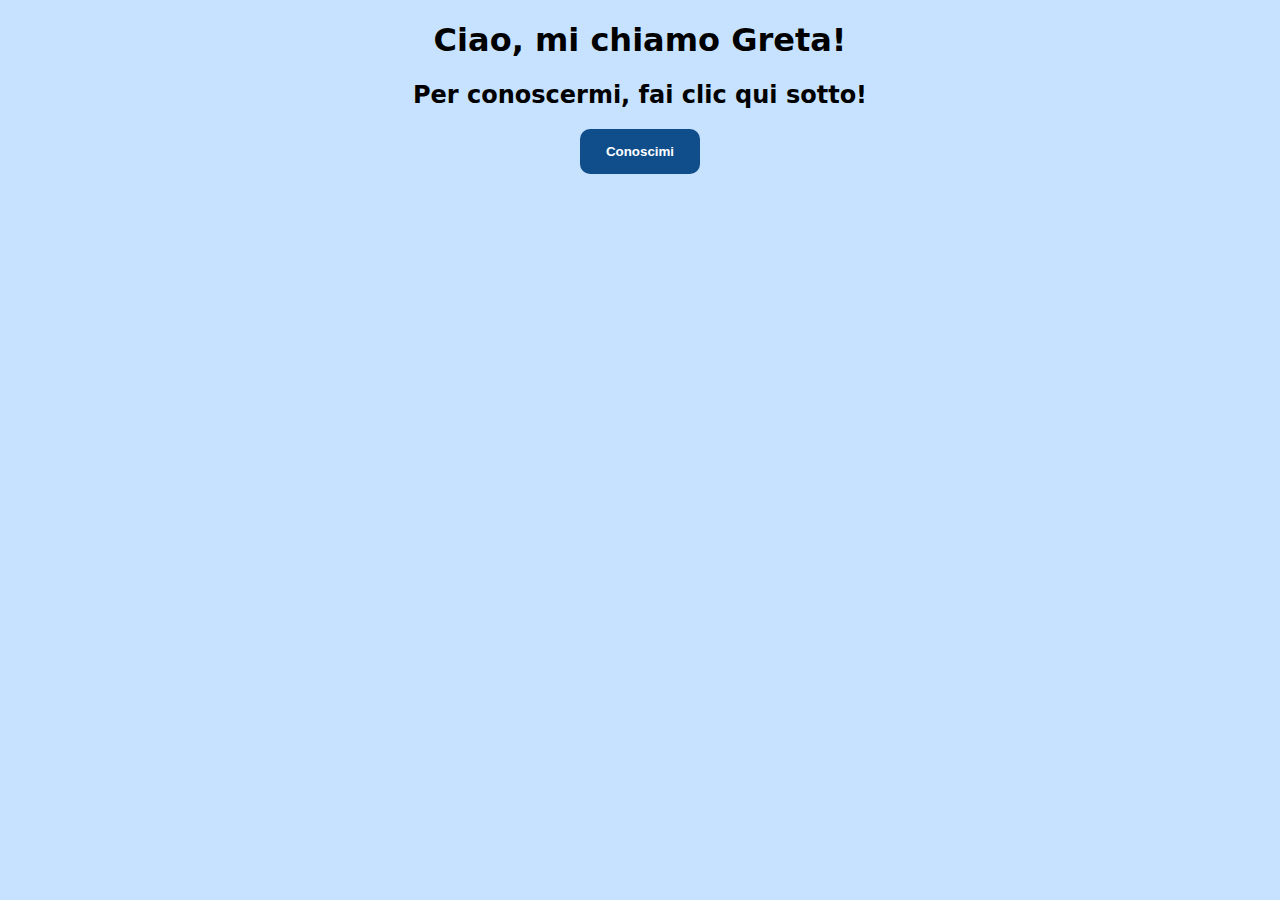
<file: index.html>
<!DOCTYPE html>
<html>
<head>
    <title></title>
    <link rel="stylesheet" type="text/css" href="style.css">
</head>
<body>
    <h1>Ciao, mi chiamo Greta! </h1>
    <h2> Per conoscermi, fai clic qui sotto! </h2>

    <a href="./about.html">
        <button type="button" name="one" class = "clickme">Conoscimi</button>
    </a>
</body>
</html>
</file>
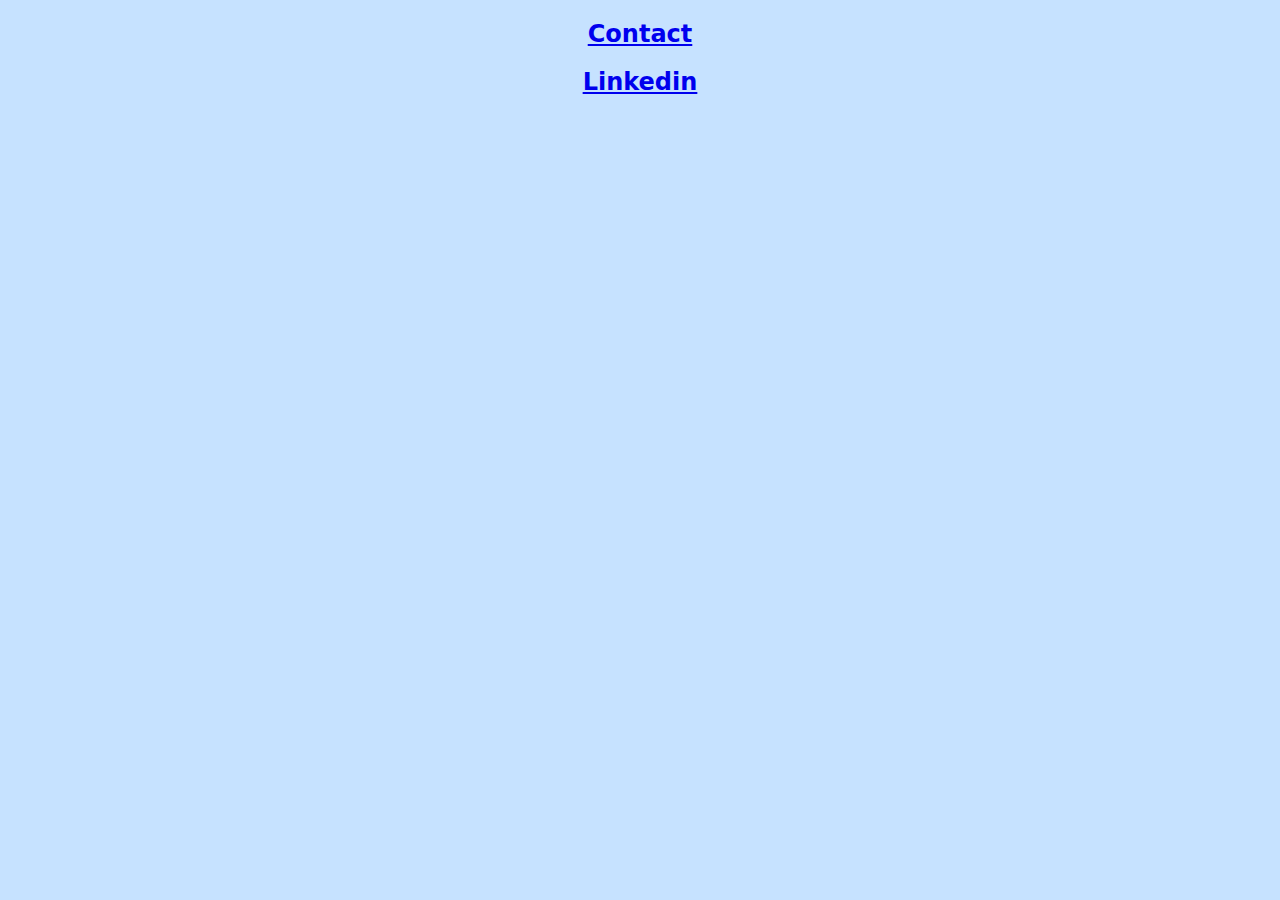
<file: about.html>
<!DOCTYPE html>
<html>
<head>
    <title></title>
    <link rel="stylesheet" type="text/css" href="style.css">
</head>
<body>
    <h2><a href="./contact.html">Contact</a></h2>
    <h2><a href="https://www.linkedin.com/in/maria-vittoria-passarello-228451203">Linkedin</a></h2>

</body>
</html>
</file>
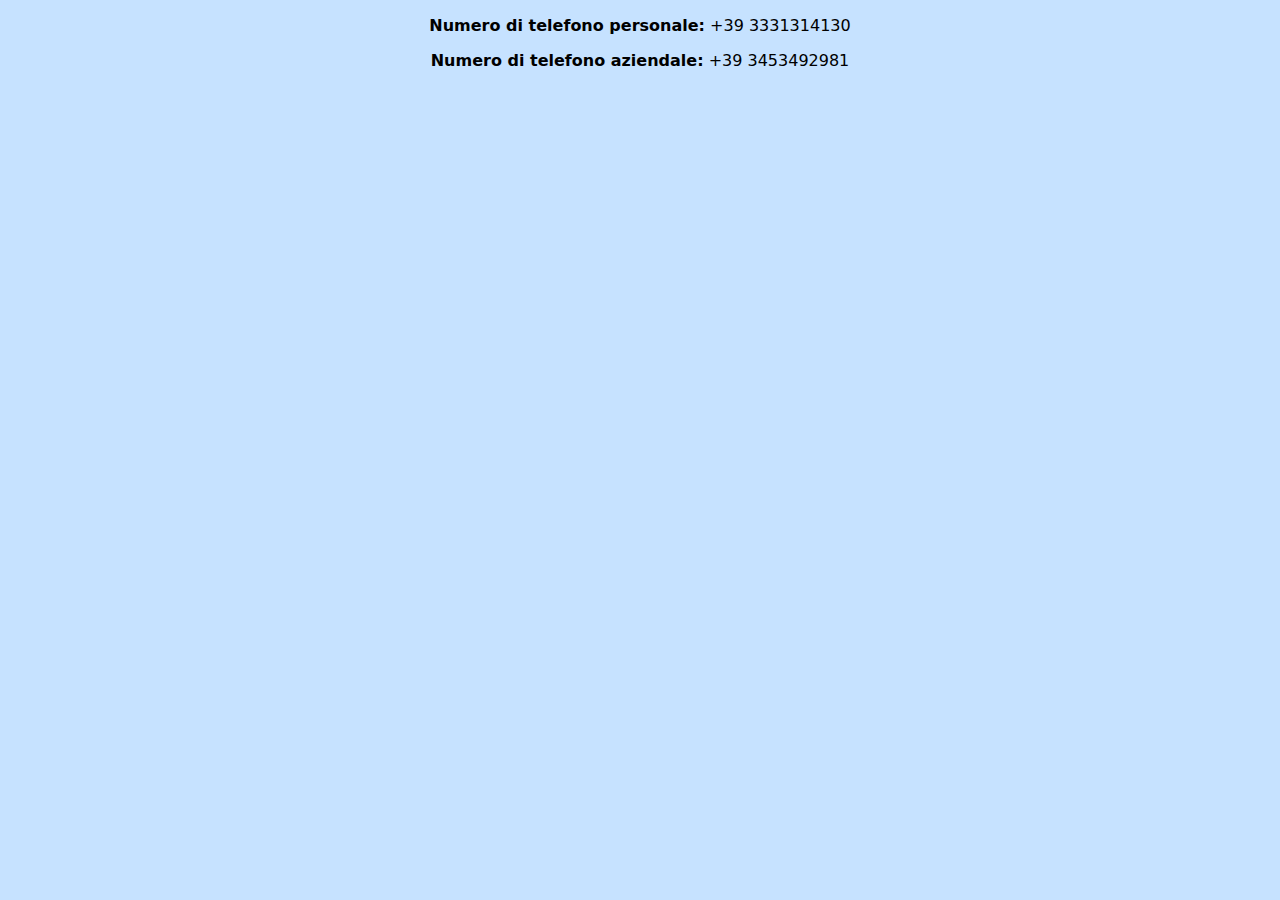
<file: contact.html>
<!DOCTYPE html>
<html>
<head>
    <title></title>
    <link rel="stylesheet" type="text/css" href="style.css">
</head>
<body>
    <p><strong>Numero di telefono personale:</strong> +39 3331314130</p>
    <p><strong>Numero di telefono aziendale:</strong> +39 3453492981</p>

</body>
</html>
</file>
<file: style.css>
body {
    font-family: system-ui;
    background: #C6E2FF;
    color: black;
    text-align: center;
}

button[name="one"] {
    background-color:#104E8B;
    color: #fff;
    border:none; 
    border-radius:10px; 
    padding:15px;
    min-height:30px; 
    min-width: 120px;
    font-weight: bold;
}
</file>
